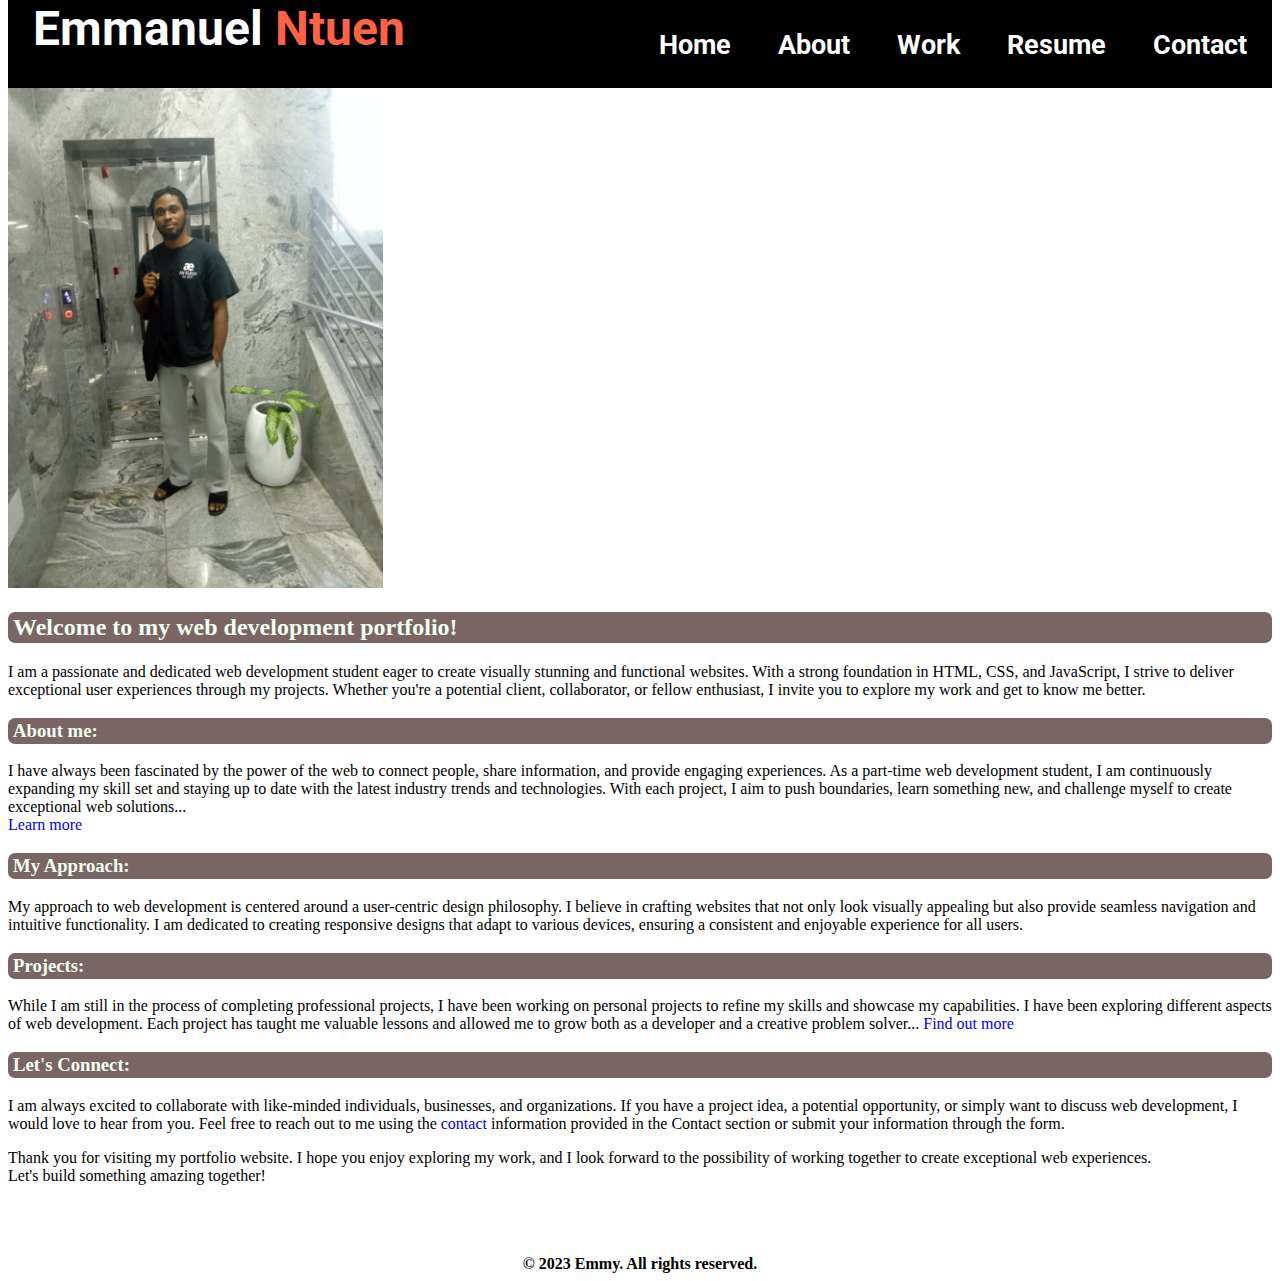
<file: index.html>
<!DOCTYPE html>
<html lang="en">
<head>
    <meta charset="UTF-8">
    <meta http-equiv="X-UA-Compatible" content="IE=edge">
    <meta name="viewport" content="width=device-width, initial-scale=1.0">
    <title>Document</title>
    <link rel="stylesheet" href="./style.css">
</head>
<body>
    <header>
       
        <nav class="navbar">
            <div class="logo"><a href="#">Emmanuel<span> Ntuen</span></a></div>
            <!-- to be converted into a logo using fonts with css -->
            <div class="navdiv">
             <ul class="navoptions">
                 <li><a href="./index.html">Home</a></li>
                 <li><a href="./about.html">About</a></li>
                 <li><a href="./work.html">Work</a></li>
                 <li><a href="./resume.html">Resume</a></li>
                 <li><a href="./contact.html">Contact</a></li>
             </ul>
             </div>
         
     </nav>
    </header>

       
        <img src="./emmanuel ntuen.jpeg" height="500px">
        <div class="cotent">
            <h2 class="hd">Welcome to my web development portfolio!</h2>
            <div>
                <p>
                    I am a passionate and dedicated web development student eager to create visually stunning
                     and functional websites. With a strong foundation in HTML, CSS, and JavaScript,
                      I strive to deliver exceptional user experiences through my projects.
                       Whether you're a potential client, collaborator, or fellow enthusiast,
                        I invite you to explore my work and get to know me better.
                </p>
            </div>
            <section>
                <h3 class="hd">About me:</h3>
                <p>
                    I have always been fascinated by the power of the web to connect people, share information,
                     and provide engaging experiences. As a part-time web development student, 
                     I am continuously expanding my skill set and staying up to date with the latest industry trends
                      and technologies. With each project, I aim to push boundaries, learn something new,
                       and challenge myself to create exceptional web solutions...<br>
                       <a href="./about.html" class="anc">Learn more</a>
                </p>
                
            </section>
            <section>
                <h3 class="hd">My Approach:</h3>
                <p>
                    My approach to web development is centered around a user-centric design philosophy.
                     I believe in crafting websites that not only look visually appealing but also provide seamless 
                     navigation and intuitive functionality.
                      I am dedicated to creating responsive designs that adapt to various devices,
                       ensuring a consistent and enjoyable experience for all users.
                </p>
            </section>
            <section>
                <h3 class="hd">Projects:</h3>
                <p>
                    While I am still in the process of completing professional projects,
                     I have been working on personal projects to refine my skills and showcase my capabilities.
                       I have been exploring different aspects of web development.
                        Each project has taught me valuable lessons and allowed me to grow both as a developer
                         and a creative problem solver...
                         <a href="./work.html" class="anc">Find out more</a>
                </p>
            </section>

            <section>
                <h3 class="hd">Let's Connect:</h3>
                <p>
                    I am always excited to collaborate with like-minded individuals, businesses, and organizations. 
                    If you have a project idea, a potential opportunity, or simply want to discuss web development,
                     I would love to hear from you. Feel free to reach out to me using the <a href="./contact.html">contact</a> information
                      provided in the Contact section or submit your information through the form.
                      <!-- linked the word 'contcat' to the contact page -->
                </p>
            </section>

            <div>
                <p>
                    Thank you for visiting my portfolio website. I hope you enjoy exploring my work, 
                    and I look forward to the possibility of working together to create exceptional web experiences.
                    <br>Let's build something amazing together!
                </p><br><br><br>
            </div>
            </div>
         
       
       
        <footer class="foot">
            <!-- <p>Emmy_Wonder™ Designs<br><br>
            Simplicity is the ultimate sophistication - Leornado da Vinci</p>
        <ul>
            <li><a href="#">Support</a></li>
            <li><a href="#">Terms of service</a></li>
            <li><a href="#">Privacy policy</a></li>
        </ul><br><br> --> 
        © 2023 Emmy. All rights reserved.
        </footer>

</body>
</html>
</file>
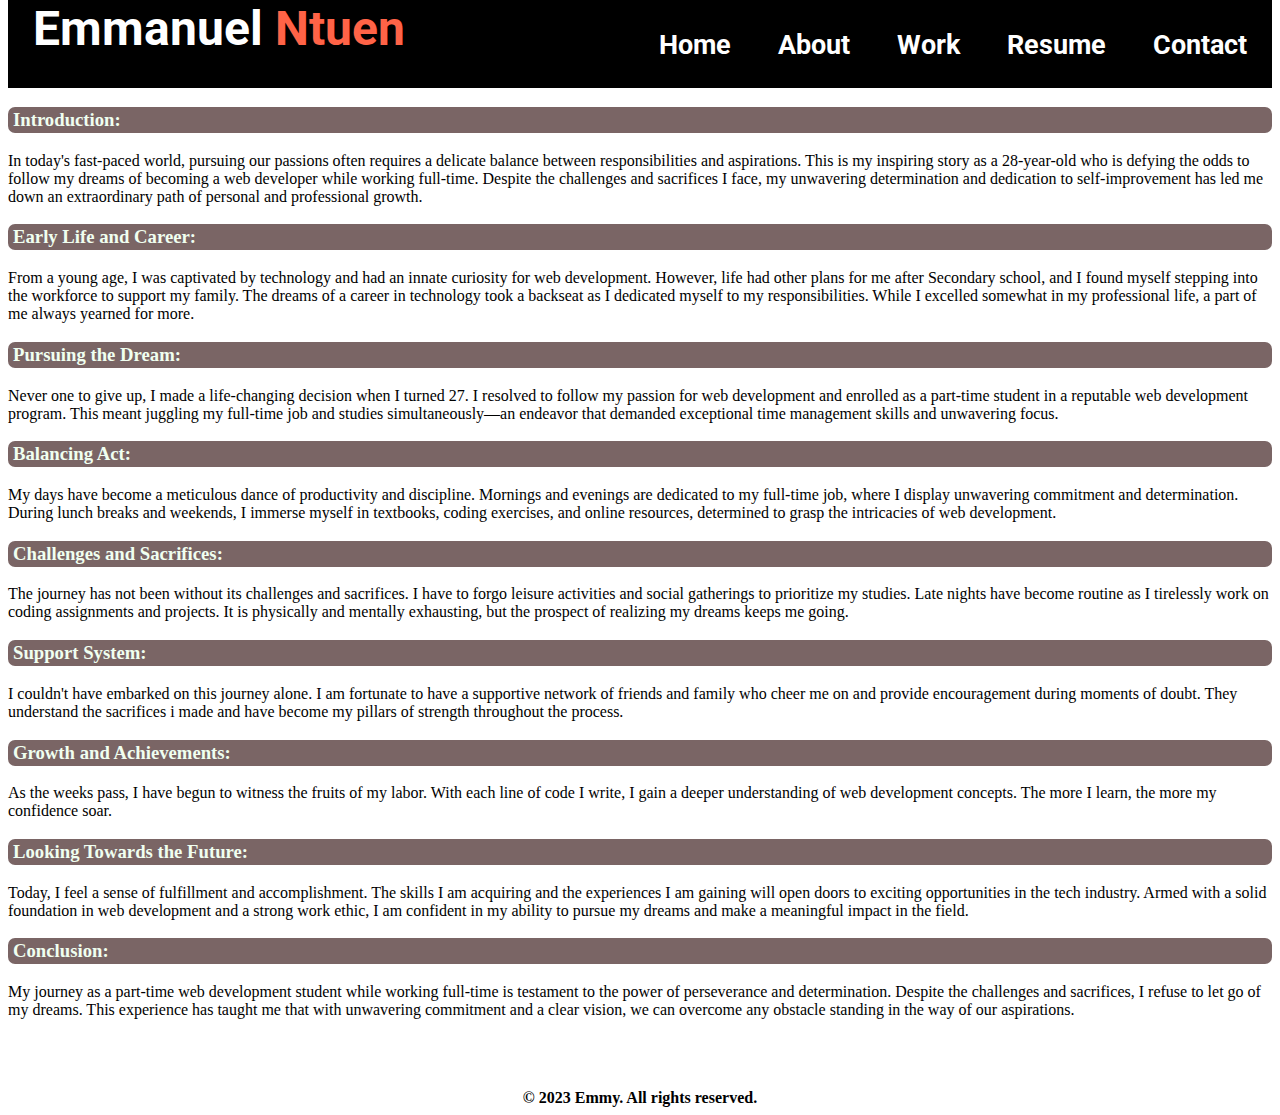
<file: about.html>
<!DOCTYPE html>
<html lang="en">
<head>
    <meta charset="UTF-8">
    <meta http-equiv="X-UA-Compatible" content="IE=edge">
    <meta name="viewport" content="width=device-width, initial-scale=1.0">
    <title>Document</title>
    <link rel="stylesheet" href="./style.css">
</head>
<body>
    <header>
        
        <nav class="navbar">
             <div class="logo"><a href="#">Emmanuel<span> Ntuen</span></a></div>
             <!-- to be converted into a logo using fonts with css -->
             <div class="navdiv">
              <ul class="navoptions">
                  <li><a href="./index.html">Home</a></li>
                  <li><a href="./about.html">About</a></li>
                  <li><a href="./work.html">Work</a></li>
                  <li><a href="./resume.html">Resume</a></li>
                  <li><a href="./contact.html">Contact</a></li>
              </ul>
              </div>
          
      </nav>
          </header>
 
 <section>
     <h3>Introduction:</h3>
     <p>
         In today's fast-paced world, pursuing our passions often requires a delicate balance between responsibilities
          and aspirations. This is my inspiring story as a 28-year-old who is defying the odds to follow my dreams
           of becoming a web developer while working full-time. Despite the challenges and sacrifices I face,
            my unwavering determination and dedication to self-improvement has led me down an extraordinary path of personal
             and professional growth.
     </p>
 
 </section>
 
 <section>
 <h3>Early Life and Career:</h3>
 <p>
     From a young age, I was captivated by technology and had an innate curiosity for web development. 
     However, life had other plans for me after Secondary school, and I found myself stepping into the workforce to support
      my family. The dreams of a career in technology took a backseat as I dedicated myself to my responsibilities.
       While I excelled somewhat in my professional life, a part of me always yearned for more.
 </p>
 </section>
 
 <section>
     <h3>Pursuing the Dream:</h3>
     <p>
         Never one to give up, I made a life-changing decision when I turned 27.
          I resolved to follow my passion for web development and enrolled as a part-time student
           in a reputable web development program.
            This meant juggling my full-time job and studies simultaneously—an endeavor that demanded
             exceptional time management skills and unwavering focus.
     </p>
 </section>
 
 <section>
     <h3>Balancing Act:</h3>
     <p>
         My days have become a meticulous dance of productivity and discipline. 
         Mornings and evenings are dedicated to my full-time job, where I display unwavering commitment and determination.
          During lunch breaks and weekends, I immerse myself in textbooks, coding exercises, and online resources,
           determined to grasp the intricacies of web development.
     </p>
 </section>
 
 <section>
     <h3>Challenges and Sacrifices:</h3>
     <p>
         The journey has not been without its challenges and sacrifices.
          I have to forgo leisure activities and social gatherings to prioritize my studies.
           Late nights have become routine as I tirelessly work on coding assignments and projects. 
           It is physically and mentally exhausting, but the prospect of realizing my dreams keeps me going.
     </p>
 </section>
 
 <section>
     <h3>Support System:</h3>
     <p>
         I couldn't have embarked on this journey alone.
          I am fortunate to have a supportive network of friends and family
           who cheer me on and provide encouragement during moments of doubt. 
           They understand the sacrifices i made and have become my pillars of strength throughout the process.
     </p>
 </section>
 
 <section>
     <h3>Growth and Achievements:</h3>
     <p>
         As the weeks pass, I have begun to witness the fruits of my labor.
          With each line of code I write, I gain a deeper understanding of web development concepts.
            The more I learn, the more my confidence soar.
     </p>
 </section>
 <section>
     <h3>Looking Towards the Future:</h3>
     <p>
         Today, I feel a sense of fulfillment and accomplishment.
          The skills I am acquiring and the experiences I am gaining will open doors to exciting opportunities
           in the tech industry. Armed with a solid foundation in web development and a strong work ethic,
            I am confident in my ability to pursue my dreams and make a meaningful impact in the field.
     </p>
 </section>
 
 <section>
     <h3>Conclusion:</h3>
     <p>
         My journey as a part-time web development student while working full-time is testament 
         to the power of perseverance and determination. Despite the challenges and sacrifices, 
         I refuse to let go of my dreams. This experience has taught me that with unwavering commitment and a clear vision,
          we can overcome any obstacle standing in the way of our aspirations.
     </p>
 </section><br><br><br>
 
 
 <footer class="foot">
     <!-- <p>Emmy_Wonder™ Designs<br><br>
     Simplicity is the ultimate sophistication - Leornado da Vinci</p> -->
 <!-- <ul>
     <li><a href="#">Support</a></li>
     <li><a href="#">Terms of service</a></li>
     <li><a href="#">Privacy policy</a></li>
 </ul><br><br> -->
 © 2023 Emmy. All rights reserved.
 </footer>
 
 
</body>
</html>
</file>
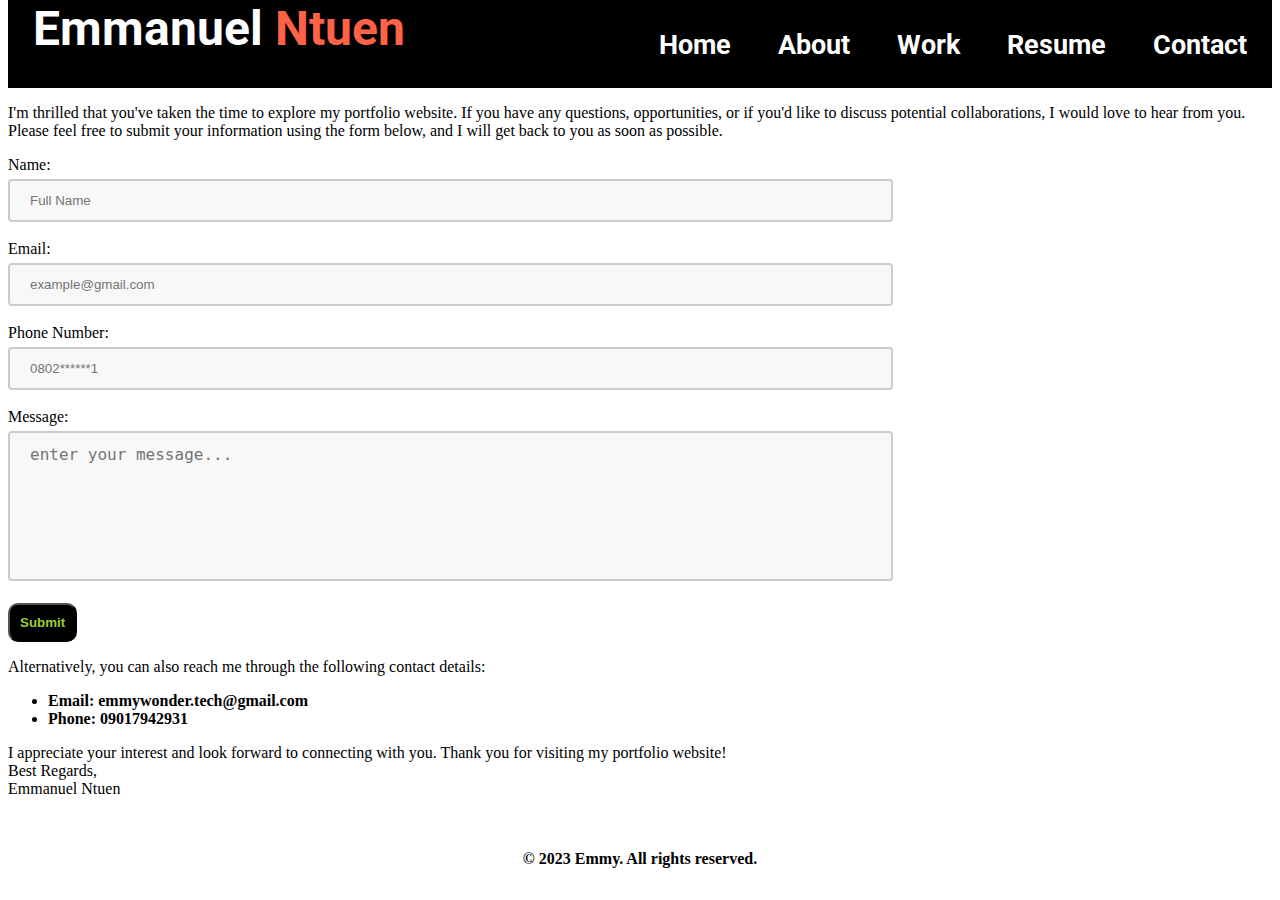
<file: contact.html>
<!DOCTYPE html>
<html lang="en">
<head>
    <meta charset="UTF-8">
    <meta http-equiv="X-UA-Compatible" content="IE=edge">
    <meta name="viewport" content="width=device-width, initial-scale=1.0">
    <title>Document</title>
    <link rel="stylesheet" href="./style.css">
</head>
<body>
    <header>
       <div>
        <nav class="navbar">
            <div class="logo"><a href="#">Emmanuel<span> Ntuen</span></a></div>
            <!-- to be converted into a logo using fonts with css -->
            <div>
             <ul class="navoptions">
                 <li><a href="./index.html">Home</a></li>
                 <li><a href="./about.html">About</a></li>
                 <li><a href="./work.html">Work</a></li>
                 <li><a href="./resume.html">Resume</a></li>
                 <li><a href="./contact.html">Contact</a></li>
             </ul>
             </div>
     </nav>
        
         </header>
<div>
         <p>
            I'm thrilled that you've taken the time to explore my portfolio website. 
            If you have any questions, opportunities, or if you'd like to discuss potential collaborations,
             I would love to hear from you. Please feel free to submit your information using the form below,
              and I will get back to you as soon as possible.
         </p>
         <form>
            <label>Name:</label><br>
            <input type="text" name="fullName" placeholder="Full Name"><br><br>
            <label>Email:</label><br>
            <input type="text" name="Email" placeholder="example@gmail.com"><br><br>
            <label>Phone Number:</label><br>
            <input type="number" name="number" placeholder="0802******1"><br><br>
            <label>Message:</label><br>
            <textarea placeholder="enter your message..."></textarea><br><br>
            <button type="button">Submit</button> 
         </form>
        </div>
        <div>
            <p>Alternatively, you can also reach me through the following contact details:</p>
            <ul>
                <li><strong>Email: emmywonder.tech@gmail.com</strong></li>
                <li><strong>Phone: 09017942931</strong></li>
            </ul>
        </div>
        <div>
            <p>
                I appreciate your interest and look forward to connecting with you. Thank you for visiting my portfolio website!
                <br>Best Regards,<br>Emmanuel Ntuen
            </p><br><br>
        </div>
        <div>
            <footer class="foot">
                <!-- <p>Emmy_Wonder™ Designs<br><br>
                Simplicity is the ultimate sophistication - Leornado da Vinci</p> -->
            <!-- <ul>
                <li><a href="#">Support</a></li>
                <li><a href="#">Terms of service</a></li>
                <li><a href="#">Privacy policy</a></li>
            </ul><br><br> -->
            © 2023 Emmy. All rights reserved.
            </footer>
        </div>
</body>
</html>
</file>
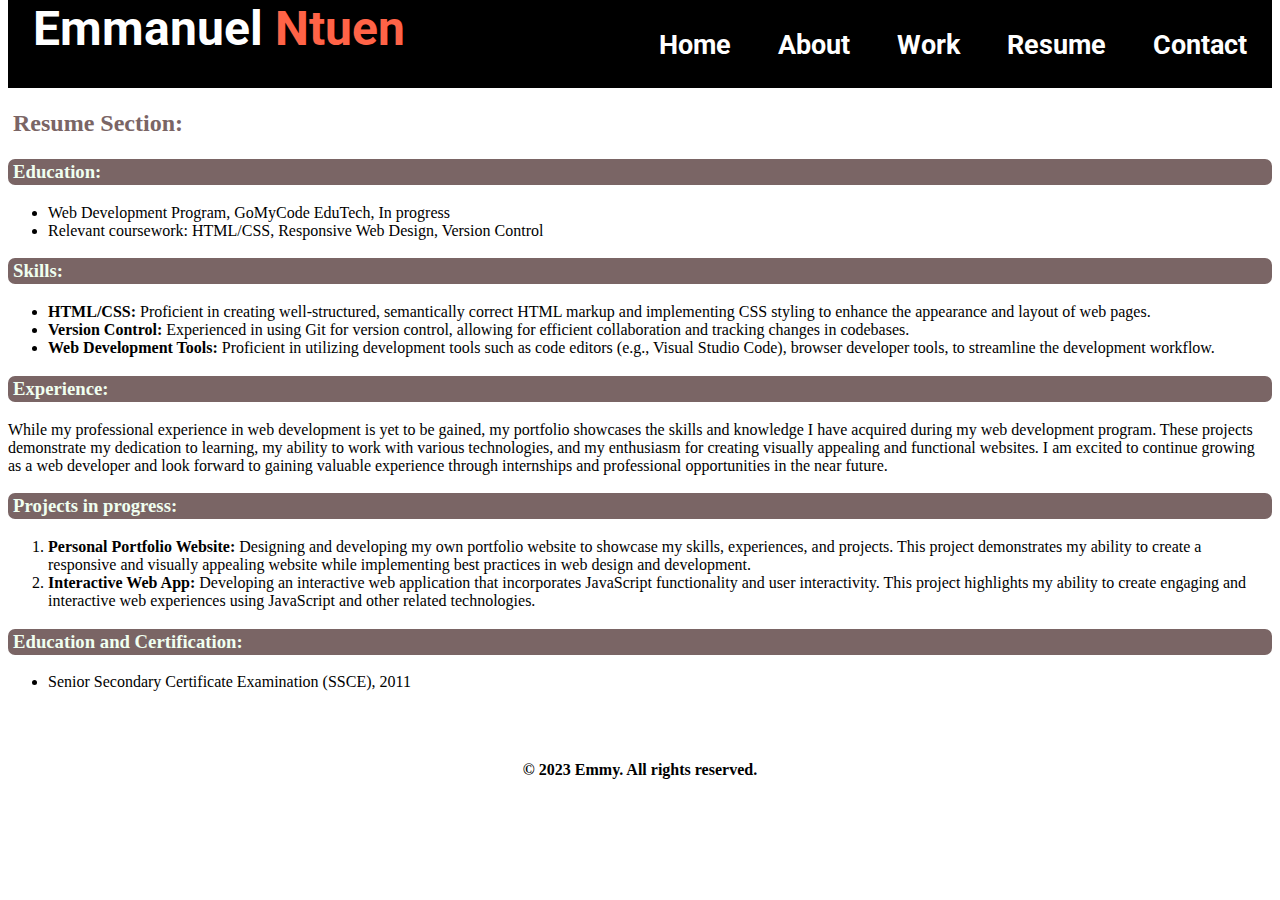
<file: resume.html>
<!DOCTYPE html>
<html lang="en">
<head>
    <meta charset="UTF-8">
    <meta http-equiv="X-UA-Compatible" content="IE=edge">
    <meta name="viewport" content="width=device-width, initial-scale=1.0">
    <title>Document</title>
    <link rel="stylesheet" href="./style.css">
</head>
<body>
    <header>
       
        <nav class="navbar">
            <div class="logo"><a href="#">Emmanuel<span> Ntuen</span></a></div>
            <!-- to be converted into a logo using fonts with css -->
            <div class="navdiv">
             <ul class="navoptions">
                 <li><a href="./index.html">Home</a></li>
                 <li><a href="./about.html">About</a></li>
                 <li><a href="./work.html">Work</a></li>
                 <li><a href="./resume.html">Resume</a></li>
                 <li><a href="./contact.html">Contact</a></li>
             </ul>
             </div>
         
     </nav>
    </header>

    <h2 class="ret">Resume Section:</h2>
    <section>
        <h3>Education:</h3>
        <ul>
            <li>Web Development Program, GoMyCode EduTech, 
                In progress</li>
                <li>Relevant coursework: HTML/CSS, Responsive Web Design, Version Control</li>
        </ul>
    </section>

    <section>
        <h3>Skills:</h3>
        <ul>
            <li><strong>HTML/CSS:</strong> Proficient in creating well-structured, semantically correct HTML markup
                 and implementing CSS styling to enhance the appearance and layout of web pages.</li>
                 <li><strong>Version Control:</strong> Experienced in using Git for version control,
                     allowing for efficient collaboration and tracking changes in codebases.</li>
                     <li><strong>Web Development Tools:</strong> Proficient in utilizing development tools such as code editors 
                        (e.g., Visual Studio Code), browser developer tools, to streamline the development workflow.</li>
         </ul>
        </section>

        <section>
            <h3>Experience:</h3>
            <p>
                While my professional experience in web development is yet to be gained,
                 my portfolio showcases the skills and knowledge I have acquired during my web development program. 
                 These projects demonstrate my dedication to learning, my ability to work with various technologies, 
                 and my enthusiasm for creating visually appealing and functional websites.
                  I am excited to continue growing as a web developer and look forward to gaining valuable experience
                   through internships and professional opportunities in the near future.
            </p>

        </section>

        <section>
            <h3>Projects in progress:</h3>
            <ol>
                <li><strong>Personal Portfolio Website:</strong> Designing and developing my own portfolio website
                     to showcase my skills, experiences, and projects.
                      This project demonstrates my ability to create a responsive and visually appealing website 
                      while implementing best practices in web design and development.</li>
                      <li><strong>Interactive Web App:</strong> Developing an interactive web application 
                        that incorporates JavaScript functionality and user interactivity. 
                        This project highlights my ability to create engaging and interactive web experiences
                         using JavaScript and other related technologies.</li>
            </ol>
        </section>

        <section>
            <h3>Education and Certification:</h3>
            <ul>
                <li>Senior Secondary Certificate Examination (SSCE), 2011</li>
            </ul><br><br><br>
        </section>

        <footer class="foot">
            <!-- <p>Emmy_Wonder™ Designs<br><br>
            Simplicity is the ultimate sophistication - Leornado da Vinci</p>
         <ul>
            <li><a href="#">Support</a></li>
            <li><a href="#">Terms of service</a></li>
            <li><a href="#">Privacy policy</a></li>
        </ul><br><br> -->
        © 2023 Emmy. All rights reserved.
        </footer>

</body>
</html>
</file>
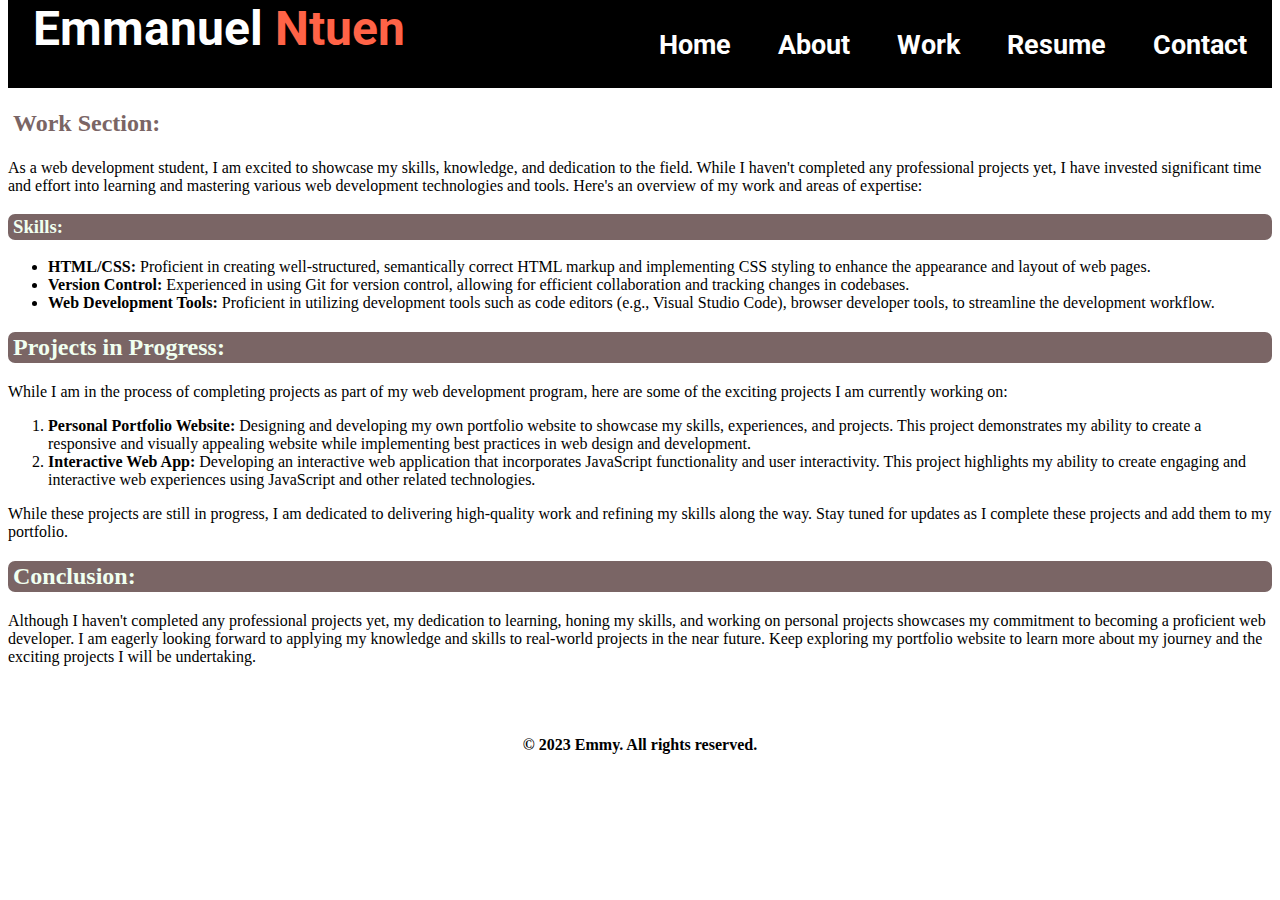
<file: work.html>
<!DOCTYPE html>
<html lang="en">
<head>
    <meta charset="UTF-8">
    <meta http-equiv="X-UA-Compatible" content="IE=edge">
    <meta name="viewport" content="width=device-width, initial-scale=1.0">
    <title>Document</title>
    <link rel="stylesheet" href="./style.css">
</head>
<body>
    <header>
      
        <nav class="navbar">
            <div class="logo"><a href="#">Emmanuel<span> Ntuen</span></a></div>
            <!-- to be converted into a logo using fonts with css -->
            <div class="navdiv">
             <ul class="navoptions">
                 <li><a href="./index.html">Home</a></li>
                 <li><a href="./about.html">About</a></li>
                 <li><a href="./work.html">Work</a></li>
                 <li><a href="./resume.html">Resume</a></li>
                 <li><a href="./contact.html">Contact</a></li>
             </ul>
             </div>
         
     </nav>
       
         </header>

         <section>
            <h2 class="ret">Work Section:</h2>
         <p>
            As a web development student, I am excited to showcase my skills, knowledge, and dedication to the field.
             While I haven't completed any professional projects yet, I have invested significant time and effort
              into learning and mastering various web development technologies and tools. 
              Here's an overview of my work and areas of expertise:
         </p>
         <h3>Skills:</h3>
         <ul>
            <li><strong>HTML/CSS:</strong> Proficient in creating well-structured, semantically correct HTML markup
                 and implementing CSS styling to enhance the appearance and layout of web pages.</li>
                 <li><strong>Version Control:</strong> Experienced in using Git for version control,
                     allowing for efficient collaboration and tracking changes in codebases.</li>
                     <li><strong>Web Development Tools:</strong> Proficient in utilizing development tools such as code editors 
                        (e.g., Visual Studio Code), browser developer tools, to streamline the development workflow.</li>
         </ul>
        </section>

        <section>
            <h2>Projects in Progress:</h2>
            <p>
                While I am in the process of completing projects as part of my web development program,
                 here are some of the exciting projects I am currently working on:
            </p>
            <ol>
                <li><strong>Personal Portfolio Website:</strong> Designing and developing my own portfolio website
                     to showcase my skills, experiences, and projects.
                      This project demonstrates my ability to create a responsive and visually appealing website 
                      while implementing best practices in web design and development.</li>
                      <li><strong>Interactive Web App:</strong> Developing an interactive web application 
                        that incorporates JavaScript functionality and user interactivity. 
                        This project highlights my ability to create engaging and interactive web experiences
                         using JavaScript and other related technologies.</li>
            </ol>
            <p>
                While these projects are still in progress, I am dedicated to delivering high-quality work 
                and refining my skills along the way. Stay tuned for updates as I complete these projects
                 and add them to my portfolio.
            </p>
        </section>

        <div>
           <h2>Conclusion:</h2>
           <p>
            Although I haven't completed any professional projects yet, my dedication to learning, honing my skills,
             and working on personal projects showcases my commitment to becoming a proficient web developer.
              I am eagerly looking forward to applying my knowledge and skills to real-world projects in the near future.
               Keep exploring my portfolio website to learn more about my journey 
               and the exciting projects I will be undertaking.
           </p><br><br><br>
        </div>
        <footer class="foot">
            <!-- <p>Emmy_Wonder™ Designs<br><br>
            Simplicity is the ultimate sophistication - Leornado da Vinci</p>
        <ul>
            <li><a href="#">Support</a></li>
            <li><a href="#">Terms of service</a></li>
            <li><a href="#">Privacy policy</a></li>
        </ul><br><br> --> 
        © 2023 Emmy. All rights reserved.
        </footer>
</body>
</html>
</file>
<file: style.css>
@import url('https://fonts.googleapis.com/css2?family=Comfortaa&family=Pacifico&family=Roboto&display=swap');
*{
    text-decoration: none;
}
.navbar{
    font-family: 'Roboto', sans-serif;
    font-size: 1.7rem;
    display: flex;
    justify-content: space-between;
    background-color: black;
    padding-left: 10px;
    padding-right: 10px;
    text-align: center;
}

.navbar a{
    color: white;
    padding-left: 15px;
    padding-right: 10px;
}

.navoptions li a:hover{
    color: red;
    transition: 1s;
}

.navbar li{
    display: inline;
    font-weight: bold;
    padding-left: 10px;
    padding-right: 5px;
    vertical-align: middle;
}

.logo{
font-size: 3rem;
font-weight: bold;
}

span{
    color: tomato;
}

body{
    margin-top: 0;
}

h2, h3{
    background-color: rgb(122, 101, 101);
    font-weight: bolder;
    color: honeydew;
    padding-left: 5px;
    padding-top: 2px;
    padding-bottom: 2px;
    border-radius: 7px;
}

input{
    padding: 12px 20px;
    width: 70%;
    box-sizing: border-box;
    border: 2px solid #ccc;
    border-radius: 4px;
    background-color: #f8f8f8;
    margin-top: 5px;
}
textarea {
    width: 70%;
    height: 150px;
    padding: 12px 20px;
    box-sizing: border-box;
    border: 2px solid #ccc;
    border-radius: 4px;
    background-color: #f8f8f8;
    font-size: 16px;
    resize: none;
    margin-top: 5px;
  }

  button{
    padding: 10px;
    border-radius: 10px;
    background-color: black;
    color: yellowgreen;
    font-weight: bolder;
  }

  .ret{
    background-color: white;
    color: rgb(122, 101, 101);
  }


  footer{
    /* background-color:rgb(122, 101, 101) ;; */
    /* padding-left: 10px;
    padding-top: 10px;
    padding-bottom: 10px; */
    /* color: honeydew; */
    /* font-size: 1.5rem; */
    text-align: center;
    font-weight: bolder;
  }
/* 
.foot li{
    list-style: none;
    color: honeydew;
    display: inline;
} */
</file>
